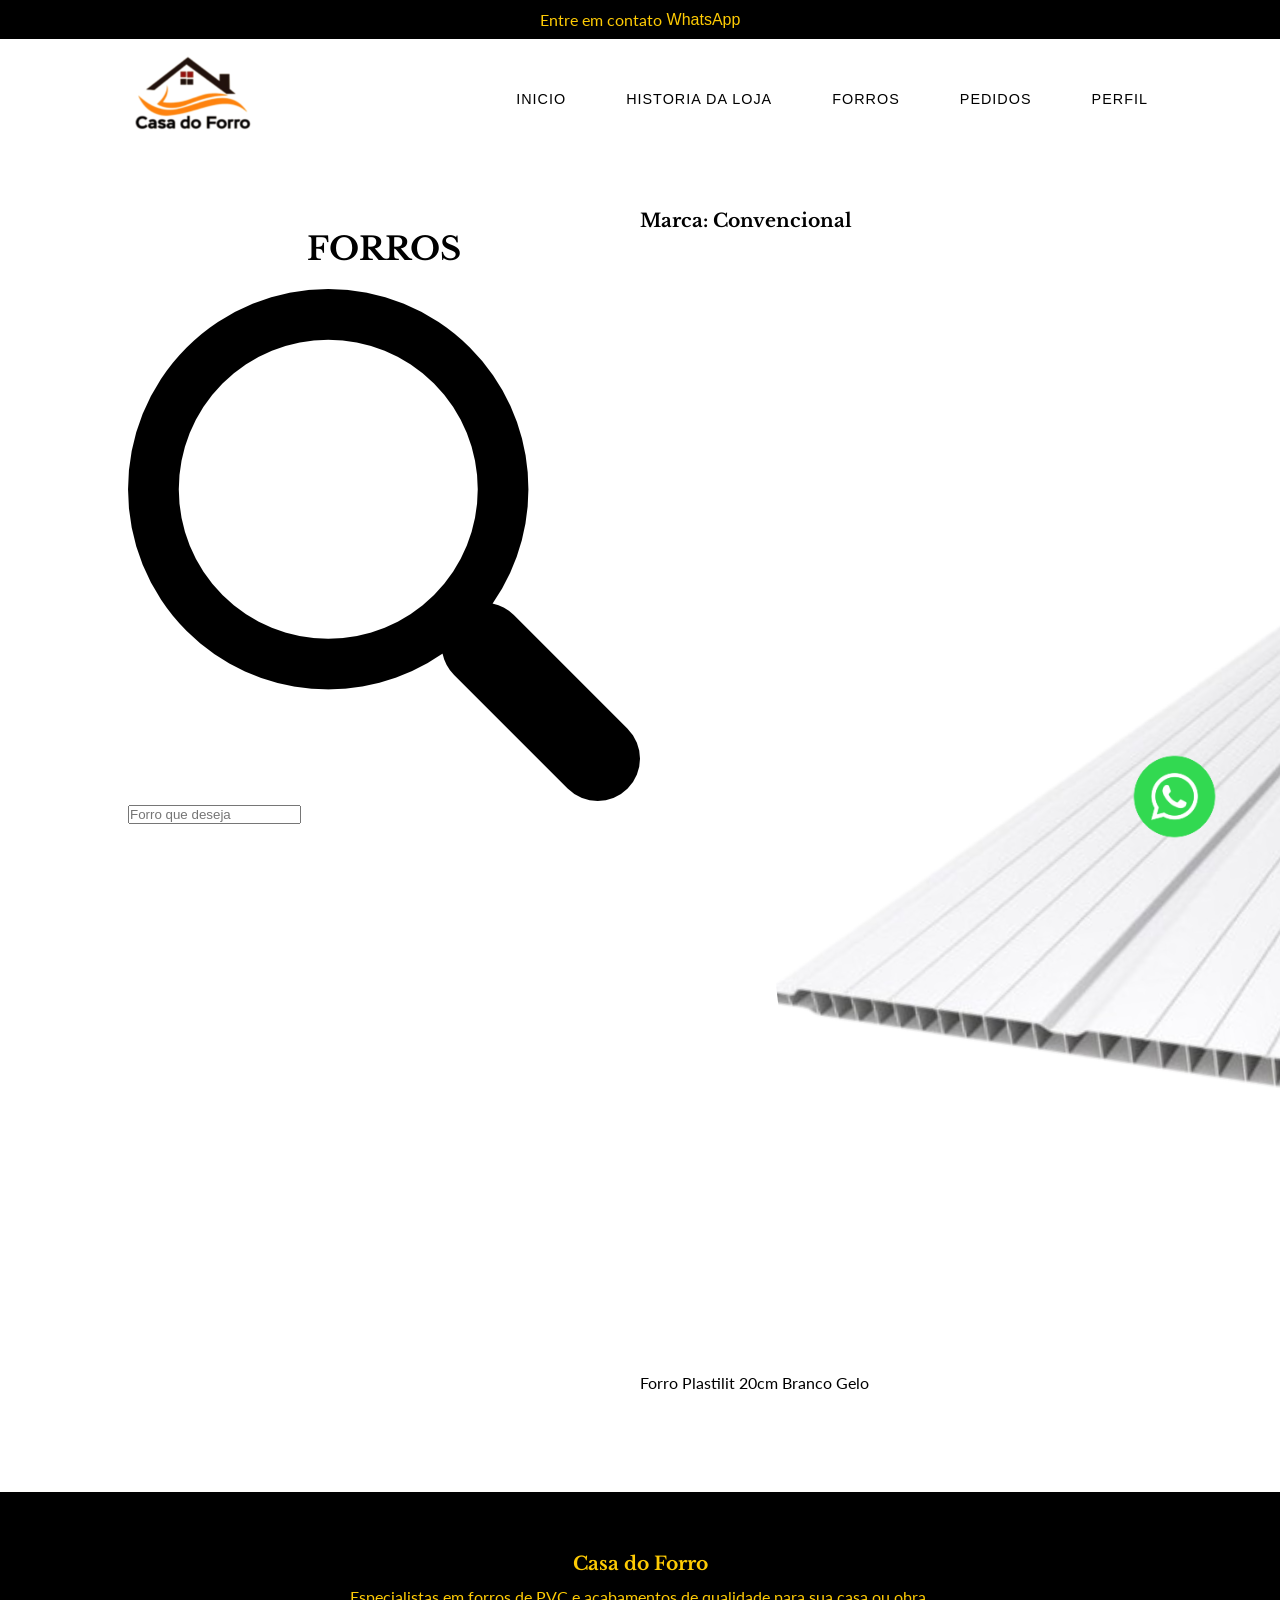
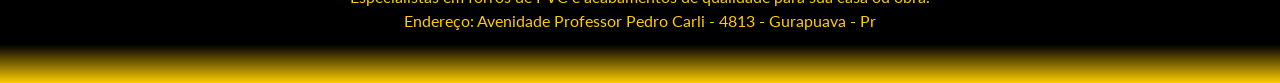
<file: convencional.html>
<!DOCTYPE html>
<html lang="pt-br">
<head>
    <meta charset="UTF-8">
    <meta name="viewport" content="width=device-width, initial-scale=1.0">
    <title>Casa do forro</title>
    <link rel="stylesheet" href="style.css">
    <link rel="stylesheet" href="css/infoProduto.css">
</head>
<body>
     <header>
        <div class="chamaWha">
            <p>Entre em contato</p>
            <a href="WhatsApp#">WhatsApp</a>
        </div>

        <nav>
           <img src="img/logocasadoforro.png" class="logo">
            <ul class="listalink">
                 <li><a href="index.html">Inicio</a></li>
                <li><a href="historia.html">Historia Da Loja</a></li>
                <li><a href="produtos.html">Forros</a></li>
               <li><a href="pedidos.html">Pedidos</a></li>
                <li><a href="perfil.html">Perfil</a></li>
            </ul>
        </nav>
    </header>
    
    <main>
        <h1>FORROS</h1>
        <h3>Marca: Convencional</h3>

        
        <div class="search">
            <label for="">
                <span class="material-symbols-outlined"> <img src="img/lupa.png" alt=""> </span>
            </label>
            <input type="text" id="searchInput" placeholder="Forro que deseja">
        </div>
<section class="container_produto">
        <div>
            <a href="#">
            <img src="img/imgForro/335.png" alt="">
            <p>Forro Plastilit 20cm Branco Gelo </p>
            </a>
        </div>
    
       </section> 
      
    </main>
        <footer>
            <h3>Casa do Forro</h3>
            <p>Especialistas em forros de PVC e acabamentos de qualidade para sua casa ou obra.</p>
            <p>Endereço: Avenidade Professor Pedro Carli - 4813 - Gurapuava - Pr </p>
        
    </footer>
 <a href="https://wa.me/5542988098991?text=Ol%C3%A1%2C%20Como%20esta%3F"><img class="IconeFixo" src="img/whalogo.png" alt="Icone WhatsApp"></a>
</body>
</html>
</file>
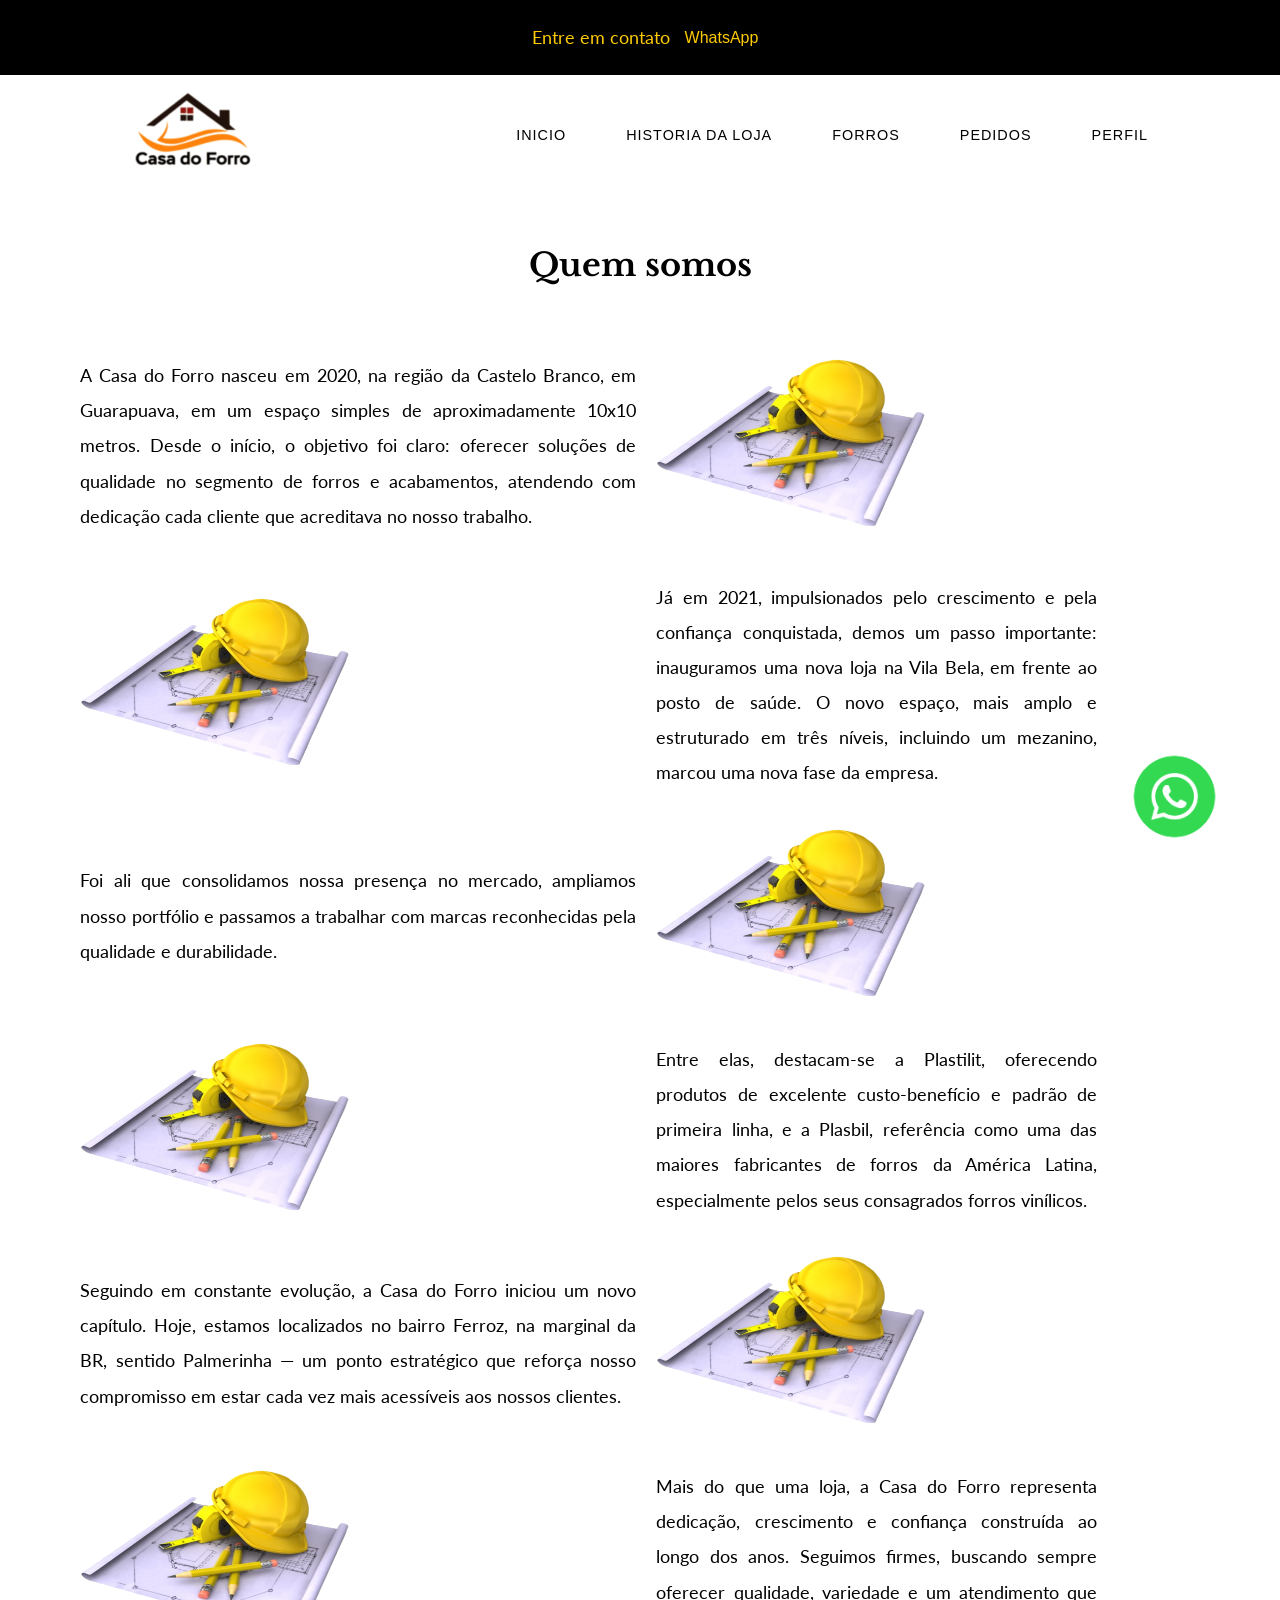
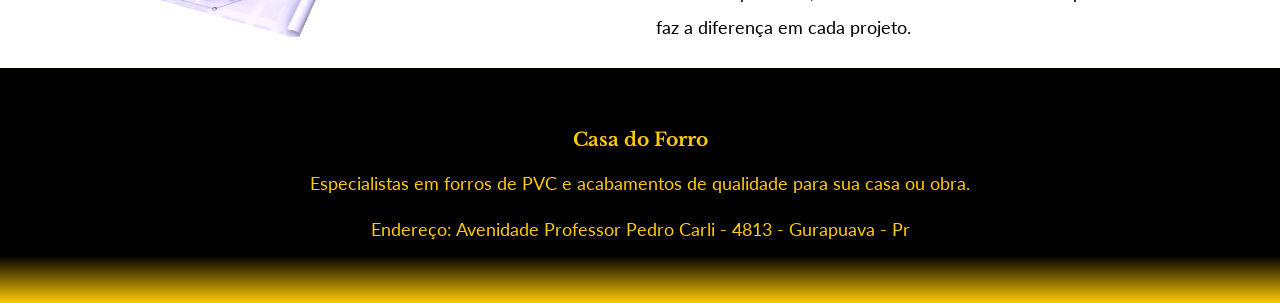
<file: historia.html>
<!DOCTYPE html>
<html lang="pt-br">
<head>
    <meta charset="UTF-8">
    <meta name="viewport" content="width=device-width, initial-scale=1.0">
    <title>Historia da Loja</title>
    <link rel="stylesheet" href="style.css">
    <link rel="stylesheet" href="css/historia.css">
</head>
<body>
       <header>
        <div class="chamaWha">
            <p>Entre em contato</p>
            <a href="WhatsApp#">WhatsApp</a>
        </div>

        <nav class="nav">
            <img src="img/logocasadoforro.png" class="logo">
            <button class="hamburger"></button>
            <ul class="listalink">
                <li><a href="index.html">Inicio</a></li>
                <li><a href="historia.html">Historia Da Loja</a></li>
                <li><a href="produtos.html">Forros</a></li>
              <li><a href="pedidos.html">Pedidos</a></li>
                <li><a href="perfil.html">Perfil</a></li>
            </ul>
        </nav>
    </header>
    
    <main>
        <h1>Quem somos</h1>
        <div class="esquerda">
            <p>A Casa do Forro nasceu em 2020, na região da Castelo Branco, em Guarapuava, em um espaço simples de aproximadamente 10x10 metros. Desde o início, o objetivo foi claro: oferecer soluções de qualidade no segmento de forros e acabamentos, atendendo com dedicação cada cliente que acreditava no nosso trabalho.</p>
            <img src="img/ImgObras/obra.png" class="imghis">
        </div>
        <div class="direita">
            <img src="img/ImgObras/obra.png" class="imghis">
            <p>Já em 2021, impulsionados pelo crescimento e pela confiança conquistada, demos um passo importante: inauguramos uma nova loja na Vila Bela, em frente ao posto de saúde. O novo espaço, mais amplo e estruturado em três níveis, incluindo um mezanino, marcou uma nova fase da empresa.</p>
        </div>

        <div class="esquerda">
           <p>Foi ali que consolidamos nossa presença no mercado, ampliamos nosso portfólio e passamos a trabalhar com marcas reconhecidas pela qualidade e durabilidade.</p>
            <img src="img/ImgObras/obra.png" class="imghis">
        </div>
        <div class="direita">
            <img src="img/ImgObras/obra.png" class="imghis">
            <p>Entre elas, destacam-se a Plastilit, oferecendo produtos de excelente custo-benefício e padrão de primeira linha, e a Plasbil, referência como uma das maiores fabricantes de forros da América Latina, especialmente pelos seus consagrados forros vinílicos.</p>
        </div>

        <div class="esquerda">
           <p>Seguindo em constante evolução, a Casa do Forro iniciou um novo capítulo. Hoje, estamos localizados no bairro Ferroz, na marginal da BR, sentido Palmerinha — um ponto estratégico que reforça nosso compromisso em estar cada vez mais acessíveis aos nossos clientes.</p>
            <img src="img/ImgObras/obra.png" class="imghis">
        </div>
        <div class="direita">
            <img src="img/ImgObras/obra.png" class="imghis">
            <p>Mais do que uma loja, a Casa do Forro representa dedicação, crescimento e confiança construída ao longo dos anos. Seguimos firmes, buscando sempre oferecer qualidade, variedade e um atendimento que faz a diferença em cada projeto.</p>
        </div>

        
    </main>
    <footer>
            <h3>Casa do Forro</h3>
            <p>Especialistas em forros de PVC e acabamentos de qualidade para sua casa ou obra.</p>
            <p>Endereço: Avenidade Professor Pedro Carli - 4813 - Gurapuava - Pr </p>
    </footer>
    
       <a href="https://wa.me/5542988098991?text=Ol%C3%A1%2C%20Como%20esta%3F"><img class="IconeFixo" src="img/whalogo.png" alt="Icone WhatsApp"></a>
       <script src="app.js"></script>
</body>
</html>
</file>
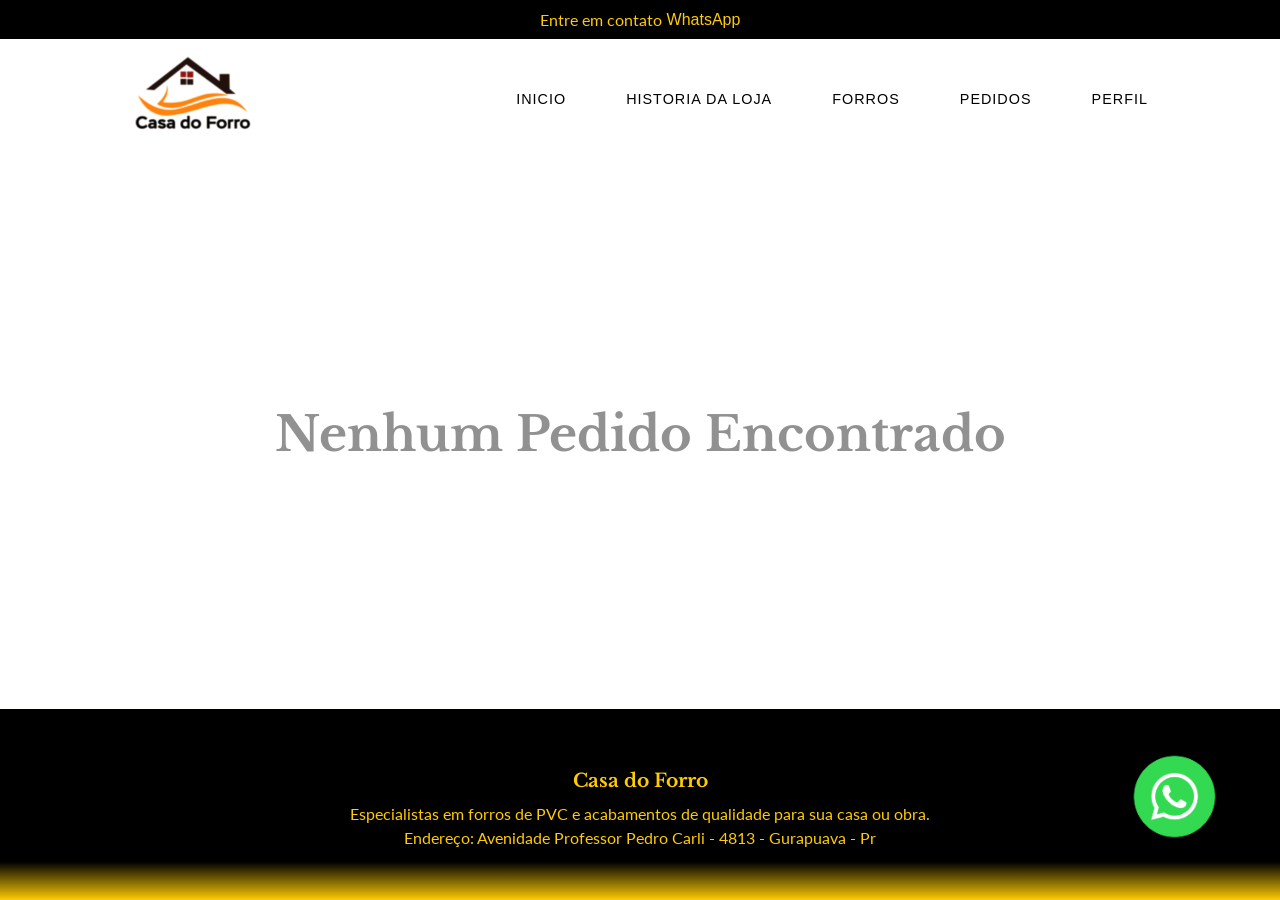
<file: pedidos.html>
<!DOCTYPE html>
<html lang="pt-br">
<head>
    <meta charset="UTF-8">
    <meta name="viewport" content="width=device-width, initial-scale=1.0">
    <title>Perfil</title>
    <link rel="stylesheet" href="style.css">
    <link rel="stylesheet" href="css/pedido.css">
</head>
<body>
        <header>
        <div class="chamaWha">
            <p>Entre em contato</p>
            <a href="WhatsApp#">WhatsApp</a>
        </div>

        <nav class="nav">
            <img src="img/logocasadoforro.png" class="logo">
            <button class="hamburger"></button>
            <ul class="listalink">
                <li><a href="index.html">Inicio</a></li>
                <li><a href="historia.html">Historia Da Loja</a></li>
                <li><a href="produtos.html">Forros</a></li>
                <li><a href="#">Pedidos</a></li>
                <li><a href="perfil.html">Perfil</a></li>
            </ul>
        </nav>
    </header>
    
    <main>
       
        <div>
            <h1>Nenhum Pedido Encontrado</h1>
        </div>

    </main>

    <footer>
        <h3>Casa do Forro</h3>
        <p>Especialistas em forros de PVC e acabamentos de qualidade para sua casa ou obra.</p>
        <p>Endereço: Avenidade Professor Pedro Carli - 4813 - Gurapuava - Pr </p>
        
    </footer>
 <a href="https://wa.me/5542988098991?text=Ol%C3%A1%2C%20Como%20esta%3F"><img class="IconeFixo" src="img/whalogo.png" alt="Icone WhatsApp"></a>
</body>
</html>
</file>
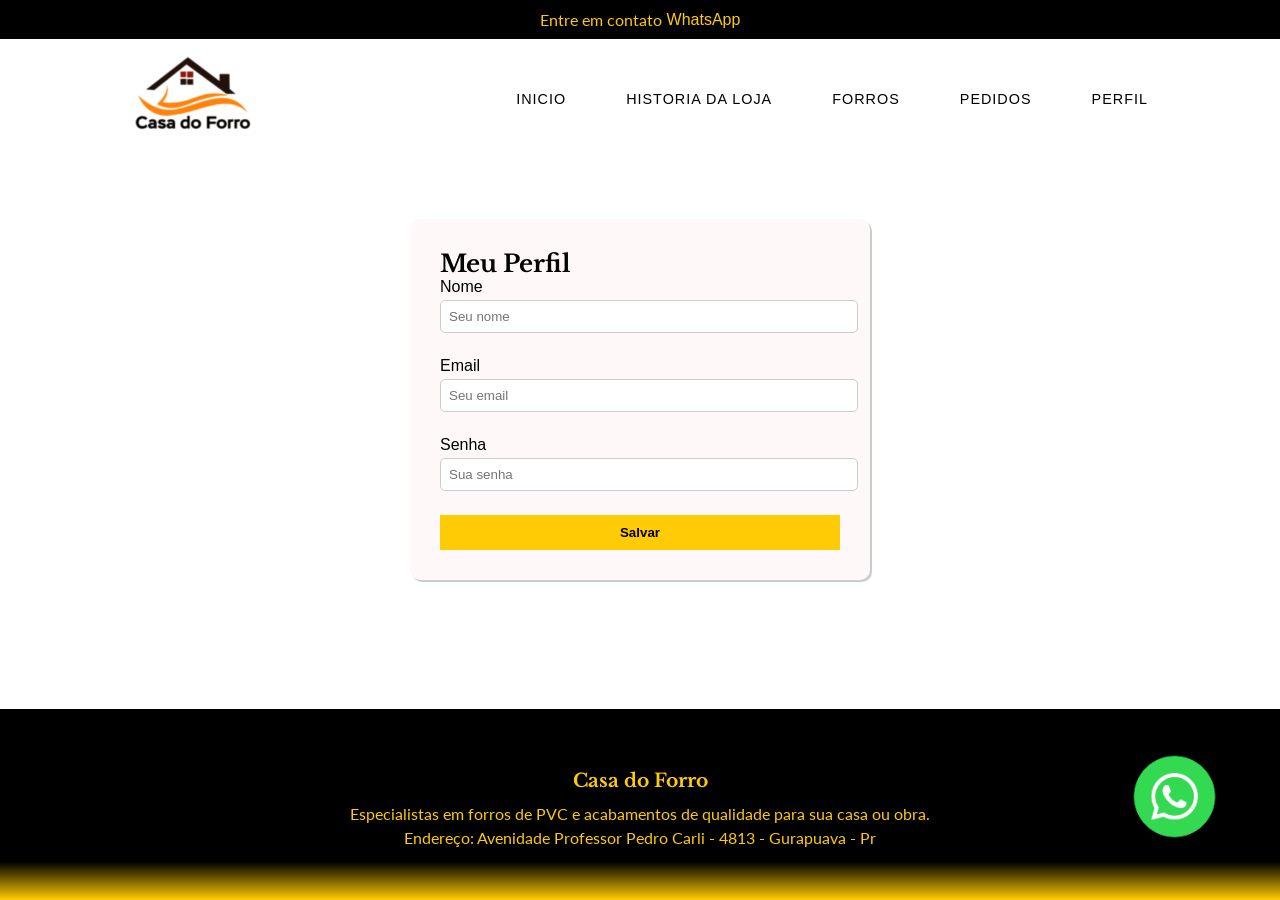
<file: perfil.html>
<!DOCTYPE html>
<html lang="pt-br">
<head>
    <meta charset="UTF-8">
    <meta name="viewport" content="width=device-width, initial-scale=1.0">
    <title>Perfil</title>
    <link rel="stylesheet" href="style.css">
</head>
<body>
        <header>
        <div class="chamaWha">
            <p>Entre em contato</p>
            <a href="WhatsApp#">WhatsApp</a>
        </div>

        <nav class="nav">
            <img src="img/logocasadoforro.png" class="logo">
            <button class="hamburger"></button>
            <ul class="listalink">
                <li><a href="index.html">Inicio</a></li>
                <li><a href="historia.html">Historia Da Loja</a></li>
                <li><a href="produtos.html">Forros</a></li>
               <li><a href="pedidos.html">Pedidos</a></li>
                <li><a href="perfil.html">Perfil</a></li>
            </ul>
        </nav>
    </header>
    
    <main>
        <section class="perfil-container">
        <h2>Meu Perfil</h2>

        <form class="perfil-form">
            <div class="input-group">
                <label>Nome</label>
                <input type="text" placeholder="Seu nome">
            </div>

            <div class="input-group">
                <label>Email</label>
                <input type="email" placeholder="Seu email">
            </div>

            <div class="input-group">
                <label>Senha</label>
                <input type="password" placeholder="Sua senha">
            </div>

            <button type="submit" class="btn">Salvar</button>
        </form>
    </section>


    </main>

    <footer>
        <h3>Casa do Forro</h3>
        <p>Especialistas em forros de PVC e acabamentos de qualidade para sua casa ou obra.</p>
        <p>Endereço: Avenidade Professor Pedro Carli - 4813 - Gurapuava - Pr </p>
        
    </footer>
 <a href="https://wa.me/5542988098991?text=Ol%C3%A1%2C%20Como%20esta%3F"><img class="IconeFixo" src="img/whalogo.png" alt="Icone WhatsApp"></a>
</body>
</html>
</file>
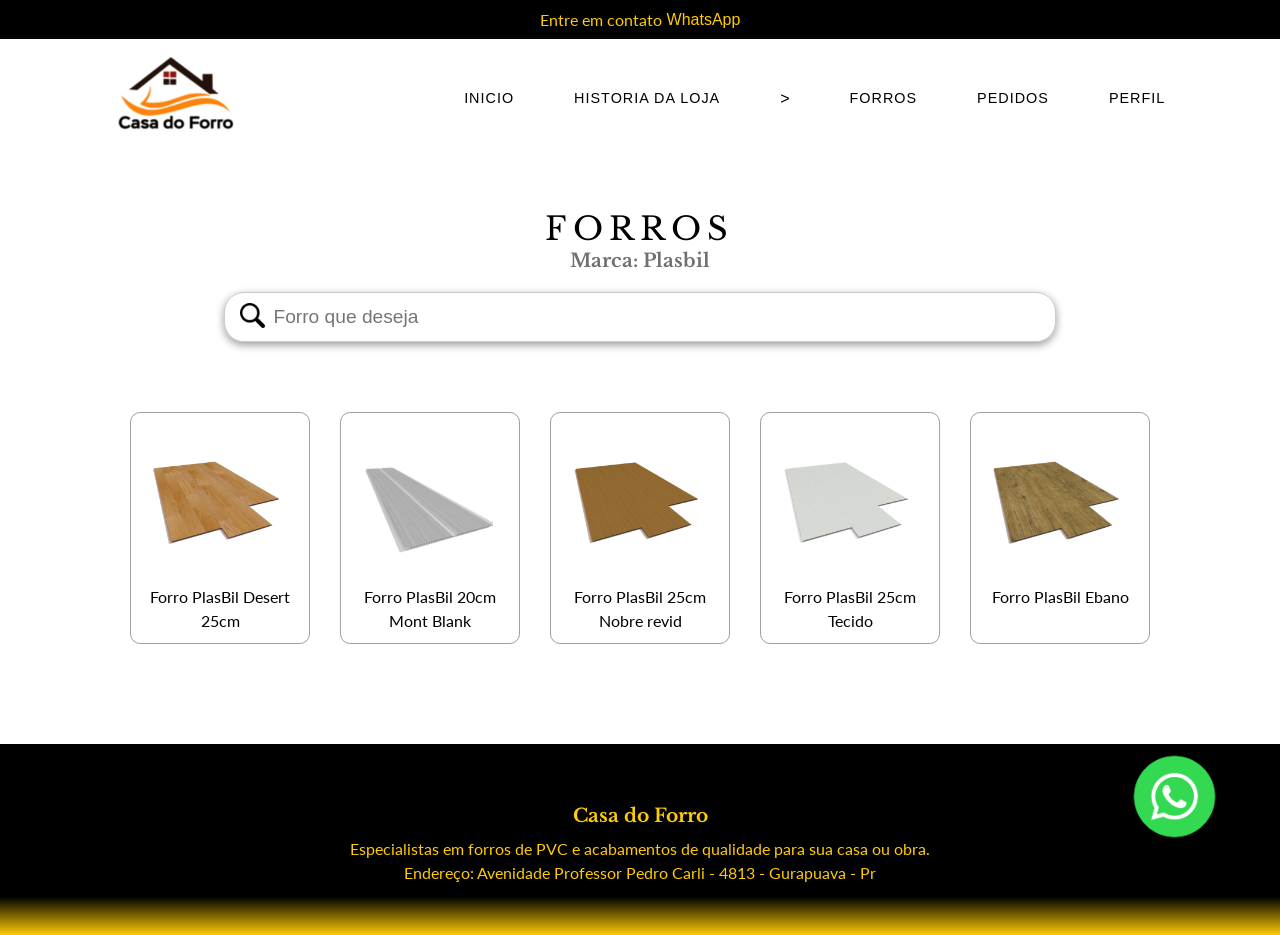
<file: plasbil.html>
<!DOCTYPE html>
<html lang="pt-br">
<head>
    <meta charset="UTF-8">
    <meta name="viewport" content="width=device-width, initial-scale=1.0">
    <title>Casa do forro</title>
    <link rel="stylesheet" href="style.css">
    <link rel="stylesheet" href="css/produtos.css">
</head>
<body>
         <header>
        <div class="chamaWha">
            <p>Entre em contato</p>
            <a href="WhatsApp#">WhatsApp</a>
        </div>

        <nav class="nav">
            <img src="img/logocasadoforro.png" class="logo">
            <button class="hamburger"></button>
            <ul class="listalink">
                <li><a href="index.html">Inicio</a></li>
                <li><a href="historia.html">Historia Da Loja</a></li>>
                <li><a href="produtos.html">Forros</a></li>
                <li><a href="pedidos.html">Pedidos</a></li>
                <li><a href="perfil.html">Perfil</a></li>
            </ul>
        </nav>
    </header>
    
    <main>
        <h1>FORROS</h1>
        <h3>Marca: Plasbil</h3>

        
        <div class="search">
            <label for="">
                <span class="material-symbols-outlined"> <img src="img/lupa.png" alt=""> </span>
            </label>
            <input type="text" id="searchInput" placeholder="Forro que deseja">
        </div>
<section class="container_produto">

        <div>
            <a href="infoPro/produtoDesert.html">
            <img src="img/imgForro/Desert.png" alt="">
            <p>Forro PlasBil Desert 25cm </p>
            </a>
        </div>
   
        <div>
            <a href="#">
            <img src="img/imgForro/montBlank.png" alt="">
            <p>Forro PlasBil 20cm Mont Blank </p>
            </a>
        </div>
        <div>
            <a href="#">
            <img src="img/imgForro/Nobre.png" alt="">
            <p>Forro PlasBil 25cm Nobre revid </p>
            </a>
        </div>
        <div>
            <a href="#">
            <img src="img/imgForro/Tecido Ripple.png" alt="">
            <p>Forro PlasBil 25cm Tecido </p>
            </a>
        </div>
        <div>
            <a href="#">
            <img src="img/imgForro/Ébano.png" alt="">
            <p>Forro PlasBil Ebano </p>
            </a>
        </div>
    
       </section> 
      
    </main>
        <footer>
            <h3>Casa do Forro</h3>
            <p>Especialistas em forros de PVC e acabamentos de qualidade para sua casa ou obra.</p>
            <p>Endereço: Avenidade Professor Pedro Carli - 4813 - Gurapuava - Pr </p>
        
    </footer>
 <a href="https://wa.me/5542988098991?text=Ol%C3%A1%2C%20Como%20esta%3F"><img class="IconeFixo" src="img/whalogo.png" alt="Icone WhatsApp"></a>
       <script src="app.js"></script>
</body>
</html>
</file>
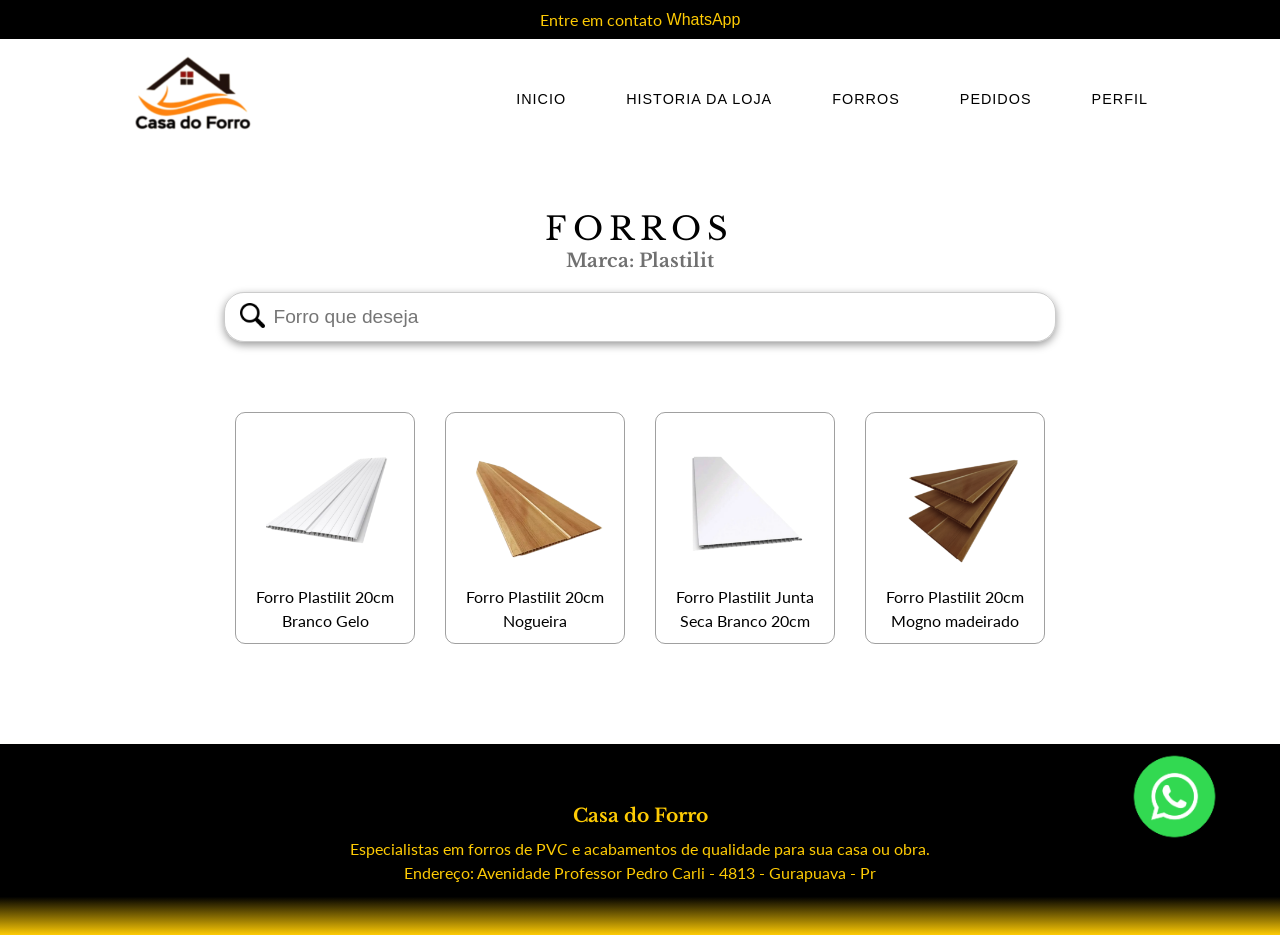
<file: plastilit.html>
<!DOCTYPE html>
<html lang="pt-br">
<head>
    <meta charset="UTF-8">
    <meta name="viewport" content="width=device-width, initial-scale=1.0">
    <title>Casa do forro</title>
    <link rel="stylesheet" href="style.css">
    <link rel="stylesheet" href="css/produtos.css">
</head>
<body>
         <header>
        <div class="chamaWha">
            <p>Entre em contato</p>
            <a href="WhatsApp#">WhatsApp</a>
        </div>

        <nav class="nav">
            <img src="img/logocasadoforro.png" class="logo">
            <button class="hamburger"></button>
            <ul class="listalink">
                <li><a href="index.html">Inicio</a></li>
                <li><a href="historia.html">Historia Da Loja</a></li>
                <li><a href="produtos.html">Forros</a></li>
               <li><a href="pedidos.html">Pedidos</a></li>
                <li><a href="perfil.html">Perfil</a></li>
            </ul>
        </nav>
    </header>
    
    <main>
        <h1>FORROS</h1>
        <h3>Marca: Plastilit</h3>

        
        <div class="search">
            <label for="">
                <span class="material-symbols-outlined"> <img src="img/lupa.png" alt=""> </span>
            </label>
            <input type="text" id="searchInput" placeholder="Forro que deseja">
        </div>
<section class="container_produto">
        <div>
            <a href="#">
            <img src="img/imgForro/335.png" alt="">
            <p>Forro Plastilit 20cm Branco Gelo </p>
            </a>
        </div>
        <div>
            <a href="#">
            <img src="img/imgForro/Nogueira.png" alt="">
            <p>Forro Plastilit 20cm Nogueira </p>
            </a>
        </div>
        <div>
            <a href="#">
            <img src="img/imgForro/juntaseca.png" alt="">
            <p>Forro Plastilit Junta Seca Branco 20cm</p>
            </a>
        </div>
        <div>
            <a href="#">
            <img src="img/imgForro/mongno.png" alt="">
            <p>Forro Plastilit 20cm Mogno madeirado </p>
            </a>
        </div>
    
       </section> 
      
    </main>
        <footer>
            <h3>Casa do Forro</h3>
            <p>Especialistas em forros de PVC e acabamentos de qualidade para sua casa ou obra.</p>
            <p>Endereço: Avenidade Professor Pedro Carli - 4813 - Gurapuava - Pr </p>
        
    </footer>
 <a href="https://wa.me/5542988098991?text=Ol%C3%A1%2C%20Como%20esta%3F"><img class="IconeFixo" src="img/whalogo.png" alt="Icone WhatsApp"></a>
       <script src="app.js"></script>
</body>
</html>
</file>
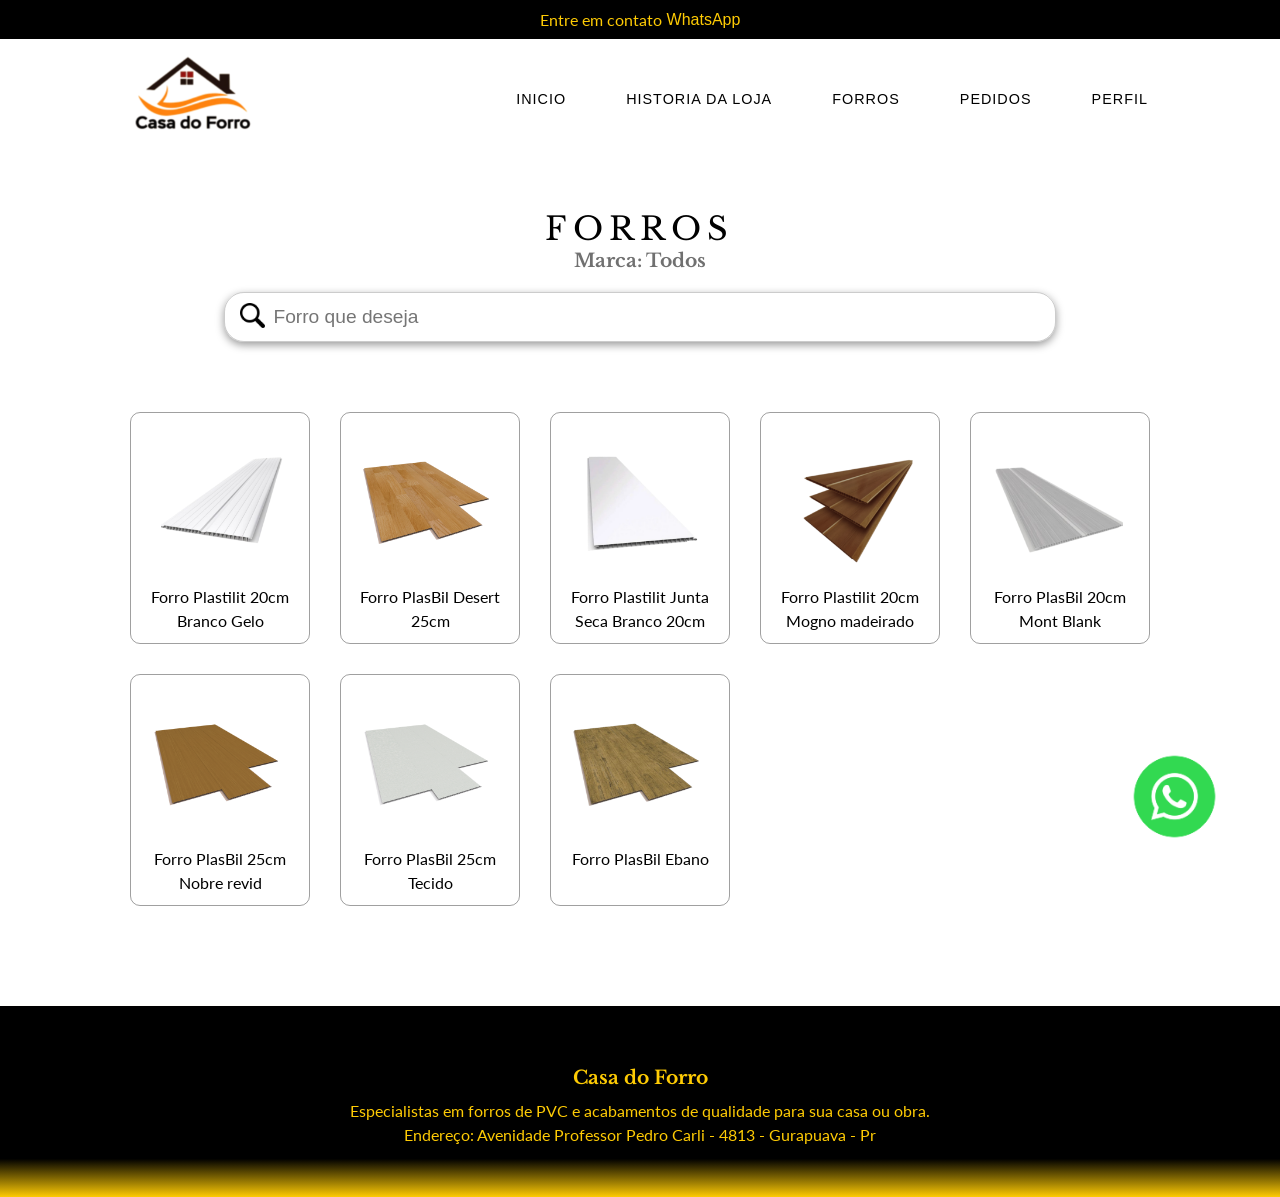
<file: produtos.html>
<!DOCTYPE html>
<html lang="pt-br">
<head>
    <meta charset="UTF-8">
    <meta name="viewport" content="width=device-width, initial-scale=1.0">
    <title>Casa do forro</title>
    <link rel="stylesheet" href="style.css">
    <link rel="stylesheet" href="css/produtos.css">
</head>
<body>
        <header>
        <div class="chamaWha">
            <p>Entre em contato</p>
            <a href="WhatsApp#">WhatsApp</a>
        </div>

        <nav class="nav">
            <img src="img/logocasadoforro.png" class="logo">
            <button class="hamburger"></button>
            <ul class="listalink">
                <li><a href="index.html">Inicio</a></li>
                <li><a href="historia.html">Historia Da Loja</a></li>
                <li><a href="produtos.html">Forros</a></li> 
                <li><a href="pedidos.html">Pedidos</a></li>
                <li><a href="perfil.html">Perfil</a></li>
            </ul>
        </nav>
    </header>
    
    <main>
        <h1>FORROS</h1>
        <h3>Marca: Todos</h3>

        
        <div class="search">
            <label for="">
                <span class="material-symbols-outlined"> <img src="img/lupa.png" alt=""> </span>
            </label>
            <input type="text" id="searchInput" placeholder="Forro que deseja">
        </div>
<section class="container_produto">
        <div>
            <a href="#">
            <img src="img/imgForro/335.png" alt="">
            <p>Forro Plastilit 20cm Branco Gelo </p>
            </a>
        </div>
        <div>
            <a href="infoPro/produtoDesert.html">
            <img src="img/imgForro/Desert.png" alt="">
            <p>Forro PlasBil Desert 25cm </p>
            </a>
        </div>
        <div>
            <a href="#">
            <img src="img/imgForro/juntaseca.png" alt="">
            <p>Forro Plastilit Junta Seca Branco 20cm</p>
            </a>
        </div>
        <div>
            <a href="#">
            <img src="img/imgForro/mongno.png" alt="">
            <p>Forro Plastilit 20cm Mogno madeirado </p>
            </a>
        </div>
        <div>
            <a href="#">
            <img src="img/imgForro/montBlank.png" alt="">
            <p>Forro PlasBil 20cm Mont Blank </p>
            </a>
        </div>
        <div>
            <a href="#">
            <img src="img/imgForro/Nobre.png" alt="">
            <p>Forro PlasBil 25cm Nobre revid </p>
            </a>
        </div>
        <div>
            <a href="#">
            <img src="img/imgForro/Tecido Ripple.png" alt="">
            <p>Forro PlasBil 25cm Tecido </p>
            </a>
        </div>
        <div>
            <a href="#">
            <img src="img/imgForro/Ébano.png" alt="">
            <p>Forro PlasBil Ebano </p>
            </a>
        </div>
    
       </section> 
      
    </main>
        <footer>
            <h3>Casa do Forro</h3>
            <p>Especialistas em forros de PVC e acabamentos de qualidade para sua casa ou obra.</p>
            <p>Endereço: Avenidade Professor Pedro Carli - 4813 - Gurapuava - Pr </p>
        
    </footer>
    <a href="https://wa.me/5542988098991?text=Ol%C3%A1%2C%20Como%20esta%3F"><img class="IconeFixo" src="img/whalogo.png" alt="Icone WhatsApp"></a>
       <script src="app.js"></script>
</body>
</html>
</file>
<file: style.css>
@import url('https://fonts.googleapis.com/css2?family=Datatype:wght@100..900&family=Lato:ital,wght@0,100;0,300;0,400;0,700;0,900;1,100;1,300;1,400;1,700;1,900&family=Nunito+Sans:ital,opsz,wght@0,6..12,200..1000;1,6..12,200..1000&family=Oswald:wght@200..700&display=swap');    

   
    @import url('https://fonts.googleapis.com/css2?family=Datatype:wght@100..900&family=Lato:ital,wght@0,100;0,300;0,400;0,700;0,900;1,100;1,300;1,400;1,700;1,900&family=Libre+Baskerville:ital,wght@0,400..700;1,400..700&family=Nunito+Sans:ital,opsz,wght@0,6..12,200..1000;1,6..12,200..1000&family=Oswald:wght@200..700&display=swap');

    
    *{
        margin: 0;
        padding: 0;
        font-family: Arial, Helvetica, sans-serif;
    }
    :root{
        --cor-principal: #FECB04;
        --textoP--principal: 'Lato', sans-serif;
        --titulo--h: 'Libre Baskerville', serif;


    }
    body{
        min-height: 100vh;
        display: flex;
        flex-direction: column
    }
    header{
        animation: bordaColor 3s ease-in-out infinite alternate;
        position: sticky;
        top: 0;
        z-index: 1000;
        background-color: #fff;
       
    }
    .chamaWha{
        padding: 10px 0;
        width: 100%;
        background-color: black;
        display: flex;
        justify-content: center;
        align-items: center;
        color: #FECB04;
        gap: 5px;
    }
    .chamaWha a{
        color: #FECB04
    }
    .chamaWha a:hover{
        transform: scale(1.1);
    }
    nav{
        margin-top:0 ;
        padding-top: 0;
        text-transform: uppercase;
        display: flex;
        align-items: center;
        justify-content: space-around;
        flex-wrap: wrap;
        width: 100%;
        
    }
    .logo{
        width: min(50%, 120px);
        border-radius: 0;


    }
    .listalink{
        list-style: none;
        display: flex;
        flex-wrap: wrap;
        gap: 60px;

    }
    .listalink li{
        letter-spacing: 1px;
    }
    .listalink a{
        font-size: 0.9em;
        font-weight: normal;
    }
    a{
        text-decoration: none;
        display: block;
        color: black;
        transition: 0.5s;
    }
    .listalink a:hover{
        transform: scale(1.2);
    }
    .hamburger{
        display: none;
        border: none;
        background: none;
        border-top: 4px solid #000000 ;
        cursor: pointer;
    }
    .hamburger::before,
    .hamburger::after{
        content: " ";
        display: block;
        width: 30px;
        height: 4px;
        margin-top: 5px;
        background: #000000;
        position: relative;
        transition: 0.3s
    }
    h1{
        padding: 20px 0;
        text-align: center;
        font-family: var(--titulo--h);
    }
    h2{
        font-family: var(--titulo--h);
    }
    h3{
        font-family: var(--titulo--h);
    }
    p{
        font-family: var(--textoP--principal);
    }
    main{
        flex: 1;
    }
    #produtos{
        padding: 20px;
        display: grid;
        grid-template-columns: repeat( auto-fit, minmax(150px , 1fr) );
        justify-items: center;
        gap: 20px;
    }
    #produtos div{
        transition: 0.3s;
    }
    #produtos img{
        width: 100%;
        max-width: 200px;
        height: auto;
        object-fit: cover;
        border-radius: 50%;
    }
    #historia img{
        width: 100%;
        max-width: 200px;
        height: auto;
        object-fit: cover;
        border-radius: 50%;
    }
    #produtos p{
        font-size: 1.2em;
        font-weight: bold;
        text-align: center;
    }
    #produtos div:hover{
        transform: scale(1.1);
        color:#FECB04;
    }

    #produtos div:hover img{
        box-shadow: 0 0 10px rgba(0, 0, 0, 0.6);
    }
    footer{
        width: 100% ;
        color: #FECB04;
        padding: 50px 0;
        background-color: black;
        box-shadow: 0 10px 10px #FECB04;
        background-image: linear-gradient(to bottom , black 80%, #FECB04)
    }
    footer h3{
        padding: 10px 0px;
        text-align: center;
    }
    footer p{
        text-align: center;
        line-height: 1.5em;
    }
    .IconeFixo{
    position: fixed;
    right: 3%;
    bottom: 4%;
    max-width: 15%;
    max-height: 15%;
    object-fit: cover;
    display: block; 
      border-radius: 50% ;
      transition: 0.3s ease-out;
    }
    .IconeFixo:hover{
        transform: scale(1.1);
        filter: drop-shadow(0 0 10px rgba(0,0,0,0.6));
    }
    .empresas{
        display: grid;
        grid-template-columns: 1fr 1fr;
        border-radius: 20px;
        width: 70%;
        align-items: center;
        margin: 30px auto;
        background-color: rgba(0, 0, 0, 0.021);
        box-shadow: 0 3px 8px rgba(0, 0, 0, 0.355);
    }
    .empresas img{
        width: 60%;
        height: 80%;
        border-radius: 20px;
        justify-self: end;
        margin: 0 30px;
    }
    .empresas div{
        padding: 20px 20px 20px 50px;
        justify-self: start;
    }
    .empresas p{
        line-height: 2em;
        text-align: justify;
    }
    .empresas h1{
        text-align: left;
    }
    
    .topo{
        width: 100%;
        height: 80vh;
    }
    .login-container, .perfil-container {
        max-width: 400px;
        margin: 60px auto;
        background: rgb(255, 248, 248);
        padding: 30px;
        border-radius: 10px;
        box-shadow: 2px 2px  rgba(0,0,0,0.2);
        }
    .input-group {
        margin-bottom: 6%;
    }
    .input-group label {
        display: block;
        margin-bottom: 1%;
    }
    .input-group input {
        width: 100%;
        padding: 2%;
        border: 1px solid #ccc;
        border-radius: 5px;
        outline: none;
    }
    .input-group input:focus {
        border-color: var(--cor-principal);
    }
    .btn {
        width: 100%;
        padding: 10px;
        background: var(--cor-principal);
        border: none;
        cursor: pointer;
        font-weight: bold;
        transition: 0.5s;
    }
    .btn:hover {
        transform: scale(1.15);
    }




    @keyframes bordaColor{
    0% {
        border-bottom: 2px solid black;
        box-shadow: 0 3px 8px rgba(0, 0, 0, 0.4);
    }
    50%{
        border-bottom: 2px solid #ffdd55;
        box-shadow: 0 3px 14px rgba(254, 203, 4, 0.4);
    }
    100%{
        border-bottom: 2px solid var(--cor-principal);
        box-shadow: 0 3px 18px rgba(254, 203, 4, 0.6);
    }
}
@media (max-width:750px) {
    
    .topo{ 
        width: 100%;
        height: 50vh; 
          } 
    .empresas img{
        display: none;
    }
    .empresas{
        display: grid;
        grid-template-columns: 1fr;
        box-shadow: 0 3px 8px #fecc0483;
        border: solid var(--cor-principal) 1px;
    }
    .hamburger{
        display: block; 
        z-index: 1;
    }
    .listalink a{
        font-size: 1.2em; 
    }
    .listalink{
        position: fixed;
        top: 0;
        left: 0;
        width: 100vw;
        height: 100vh;
        background: #FECB04; 
        clip-path: circle(100px at 90% -15%);
        transition: 1s ease-out;
        flex-direction: column;
        justify-content: space-around;
        align-items: center;
        gap: 0px;
        pointer-events: none;
        margin: 0;
        padding: 0;
    }
    nav.active .listalink{
        clip-path: circle(1500px at 90% -15%);
        pointer-events: all;
    }
    nav.active .hamburger{ 
        position: fixed;
        top: 26px;
        right: 16px;
        border-top-color: transparent;
    }
    nav.active .hamburger::before{
        transform: rotate(135deg);
    }
    nav.active .hamburger::after{
        transform: rotate(-135deg);
        top: -7px;
    }
}
</file>
<file: css/infoProduto.css>
main{
    padding: 50px 0 100px;
    width: 80%;
    margin: auto;
    display: grid;
    grid-template-columns: 1fr 1fr;
    grid-template-areas: 
    "imagemProduto infoForro";
}
.imagemProduto{
    grid-area: "imagemProduto";
    width: 100%;
}
.fotoPrincipal img{
   width: 90%;
}
.fotoSegundaria{
    width: 100%;
    display: grid;
    grid-template-columns: 1fr 1fr 1fr;
    align-items: center;
}   
.fotoSegundaria img{
    width: 70%;
    height: 80%;
    border: rgba(0, 0, 0, 0.228) solid 1px;
    transition: 0.3s ease-out;
}
.fotoSegundaria img:hover{
    transform: scale(1.1);
    border-radius: 10px;
}
.infoForro{
    grid-area: "infoForro";
    display: flex;
    flex-direction: column;
    text-align: left;
    justify-content: flex-start;
}
.infoForro h2{
    padding: 30px 0;
}
.infoForro p{
   
    line-height: 2em;
    font-size: 1.1em;
    color: rgba(0, 0, 0, 0.717);
}
button{
    margin-top: 20px;
    font-size: 1.3em;
    padding: 8px 0;
    margin-top: 30px;
    background-color: #fff;
    border-radius: 10px;
    border: solid 1px rgba(0, 0, 0, 0.36);
    cursor: pointer;
    transition: 0.3s ease-out;
}
button:hover{
    background-color: rgb(255, 255, 255);
    letter-spacing: 0.2em;
    border: #FECB04 solid 2px;
    background-color:black ; 
}
a:hover{
    color:#FECB04;
}
</file>
<file: css/historia.css>
*{
        margin: 0;
        padding: 0;
        font-family: Arial, Helvetica, sans-serif;
    }
    :root{
        --cor-principal: #FECB04;
        --textoP--principal: 'Lato', sans-serif;
        --titulo--h: 'Libre Baskerville', serif;
    }
    body{
        min-height: 100vh;
        display: flex;
        flex-direction: column
    }
    header{
        animation: bordaColor 3s ease-in-out infinite alternate;
        position: sticky;
        top: 0;
        z-index: 1000;
        background-color: #fff;
    }
    nav{
        margin-top:0 ;
        padding-top: 0;
        text-transform: uppercase;
        display: flex;
        align-items: center;
        justify-content: space-around;
        flex-wrap: wrap;
        width: 100%;
    }
    .logo{
        width: min(50%, 120px);
        border-radius: 0;
    }
    a{
        text-decoration: none;
        display: block;
        color: black;
        transition: 0.5s;
    }
    .esquerda{
        display: grid;
        grid-template-columns:50% 40%;
        justify-content: center;
        align-items: center;
        text-align: right;
        padding: 1%;
        max-width: 90%;
    }
    .direita{
        display: grid;
        grid-template-columns:50% 40%;
        justify-content: center;
        align-items: center;
        text-align: right;
        padding: 1%;
        max-width: 90%;
    }
    p{
        line-height: 2em;
        text-align: justify;
        font-size: 1.1em;
        padding: 10px;
    }
    h1{
        padding: 50px;
    }
    .imghis{
        width: 300px;
        height: 180px;
    }
    @media (max-width:750px) {

    .imghis {
        display: none;
    }
    .esquerda,
    .direita {
        grid-template-columns: 1fr;
        text-align: center;
    }
    p {
        text-align: center;
        font-size: 1em;
    }
    h1 {
        padding: 20px;
        text-align: center;
    }
}
</file>
<file: css/pedido.css>
h1{
    font-size: 3em;
    color: rgba(0, 0, 0, 0.43);
}
main{
    display: flex;
    align-items: center;
    justify-content: center;
}
</file>
<file: css/produtos.css>
h1{
    font-size: 2em;
    font-weight: normal;
    padding: 50px 0 0;
    letter-spacing: 0.2em;
}
h3{
    margin-top: 0px ;
    padding: 0%;
    text-align: center;
    color: rgba(0, 0, 0, 0.559);
}
main{
    width: 80%;
    margin: auto;
}
.search{
    display: flex;
    align-items: center;
    border: solid 1px rgba(0, 0, 0, 0.2);
    box-shadow: 0 3px 8px rgba(0, 0, 0, 0.4);
    width: 80%;
    background-color: rgba(0, 0, 0, 0.001);
    margin: 20px auto;
    padding: 5px;
    border-radius: 20px;
}
#searchInput{
    background-color: transparent;
    padding: 8px;
    border: none;
    font-size: 1.2em;
    width: 100%;
    border-radius: 20px;
    outline: none;
}
.container_produto{
    display: grid;
    grid-template-columns: repeat(auto-fit ,minmax(50px , 180px) ) ;
    justify-content: center;
    padding: 50px 0 100px;
    gap: 30px;
}
.container_produto div{
    border: solid 1px rgba(0, 0, 0, 0.371);
    border-radius: 10px;
    padding: 10px;
    text-align: center;
    transition: 0.5s;
}
.container_produto img{
    width: 100%;
}
.container_produto p{
    line-height: 1.5em;
}
.container_produto div:hover{
    transform: scale(1.2);
    box-shadow: 0 0 10px rgba(0, 0, 0, 0.394);
}
span img{
    width: 25px;
    border-radius: 0;
    padding-left: 10px;
}
footer h3{
    color:#FECB04;
}
</file>
